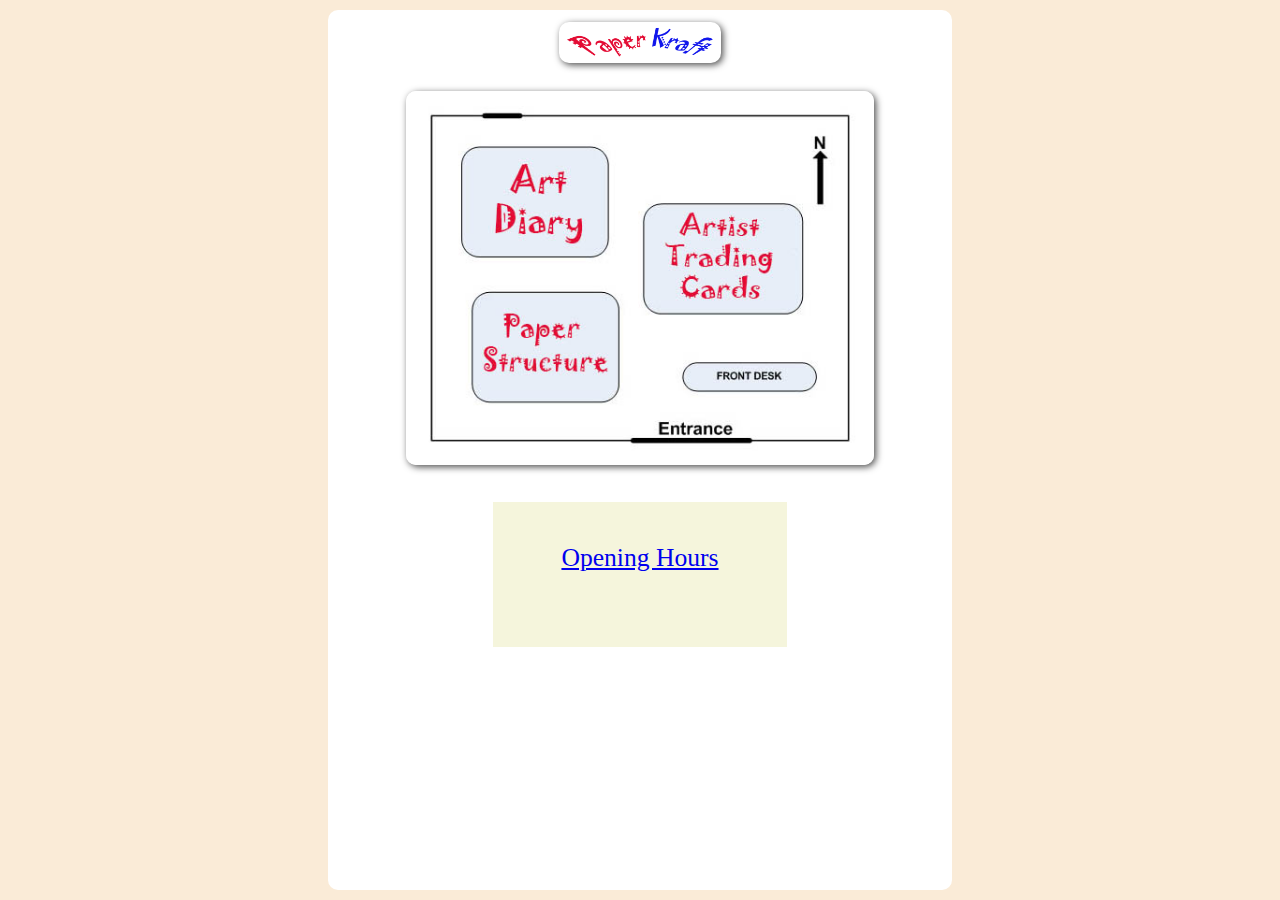
<file: index.html>
<html>
<link rel="stylesheet" href="css/style.css">

<body>
    <div class="main">
        <header>
            <img class="logo" src="logo.png"></header>
        <div class="image">
            <img src="floor_plan.JPG">
            <a href="arttc.html">
                <div class="cards">
                </div>
                <a href="artdiary.html">
                    <div class="diary">
                    </div>
                    <a href="paper_structure.html">
                        <div class="paper">
                        </div>
                    </a>
                </a>
            </a>
        </div>
    </div>
    <a href="hours.html">
        <div class="openinghours">
            <p>Opening Hours</p>
        </div>
    </a>
</body>

</html>
</file>
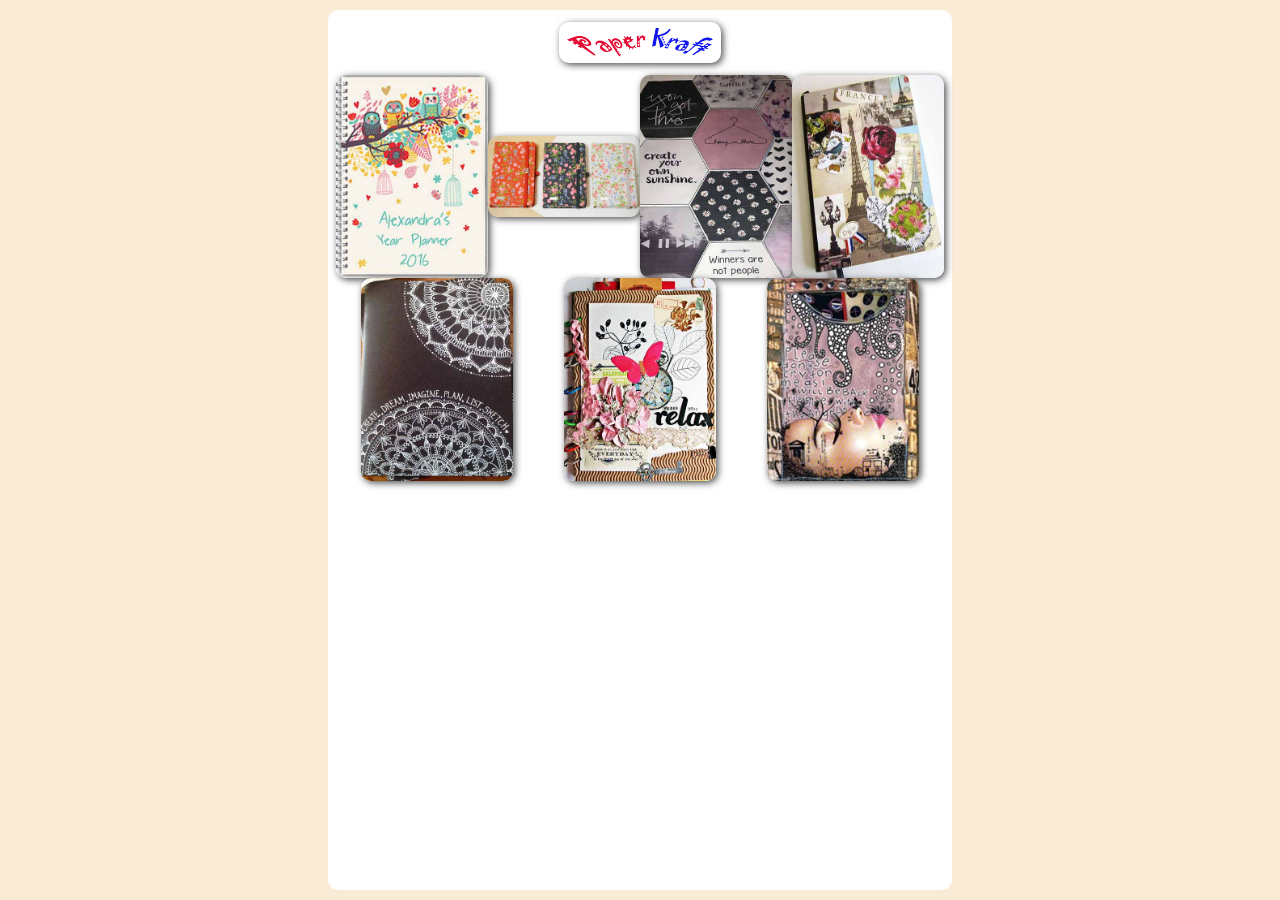
<file: artdiary.html>
<html>
<link rel="stylesheet" href="css/style.css">
<body>
     <header>
        <a href="index.html">
            <img class="logo" src="logo.png">
        </a>
    </header>
    <div class="imagegrid">
        <img class="imagecontent" src="art_diary/ad1.jpg">
        <img class="imagecontent" src="art_diary/ad2.jpg">
        <img class="imagecontent" src="art_diary/ad3.jpg">
        <img class="imagecontent" src="art_diary/ad4.jpg">
        <img class="imagecontent" src="art_diary/ad5.jpg">
        <img class="imagecontent" src="art_diary/ad6.jpg">
        <img class="imagecontent" src="art_diary/ad7.jpg">
    </div>
</body>

</html>
</file>
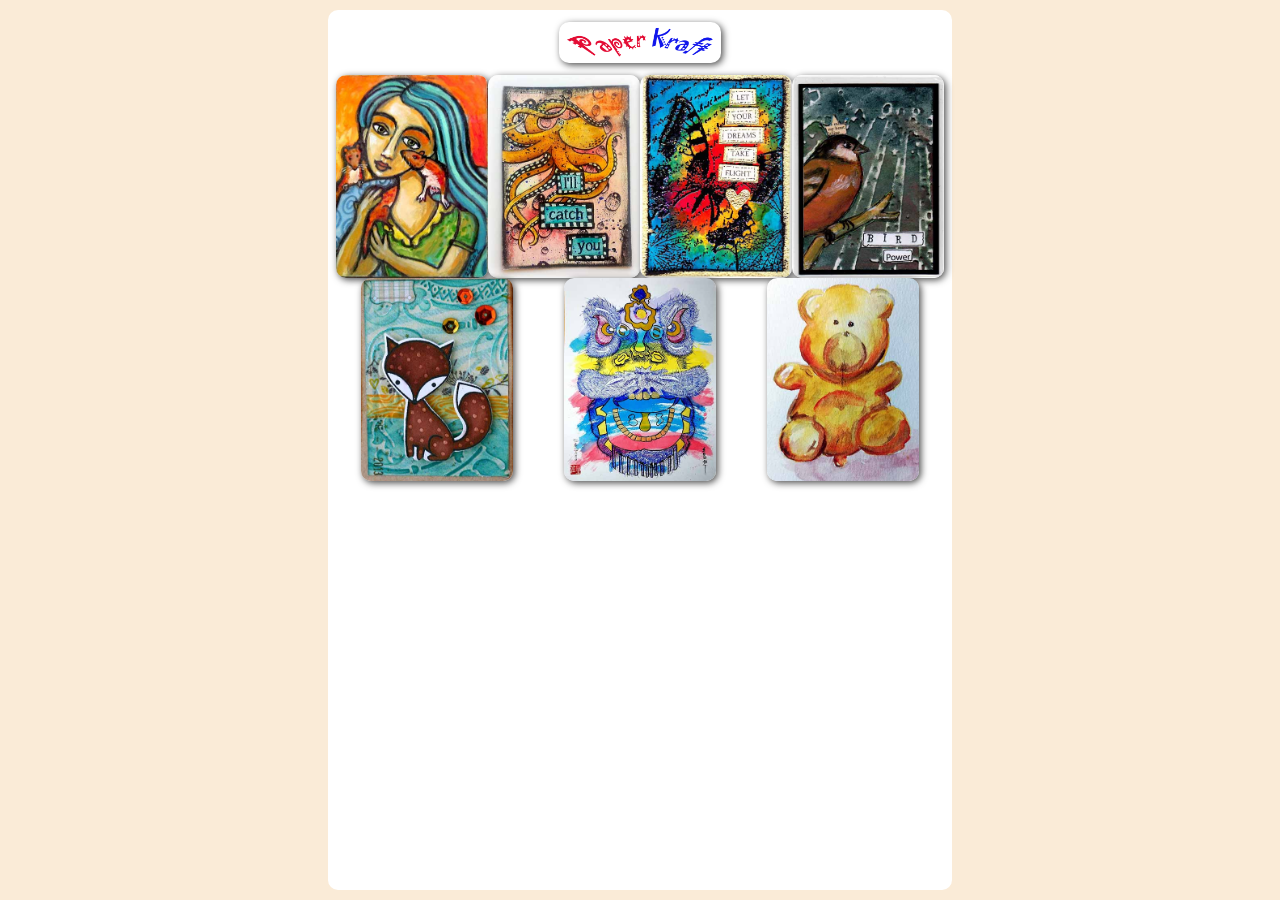
<file: arttc.html>
<html>
<link rel="stylesheet" href="css/style.css">

<body>
    <header>
        <a href="index.html">
            <img class="logo" src="logo.png">
        </a>
    </header>
    <div class="imagegrid">
        <img class="imagecontent" src="artist_trading_cards/tc1.jpg">
        <img class="imagecontent" src="artist_trading_cards/tc2.jpg">
        <img class="imagecontent" src="artist_trading_cards/tc3.jpg">
        <img class="imagecontent" src="artist_trading_cards/tc4.jpg">
        <img class="imagecontent" src="artist_trading_cards/tc5.jpg">
        <img class="imagecontent" src="artist_trading_cards/tc6.jpg">
        <img class="imagecontent" src="artist_trading_cards/tc7.jpg">
    </div>
</body>

</html>
</file>
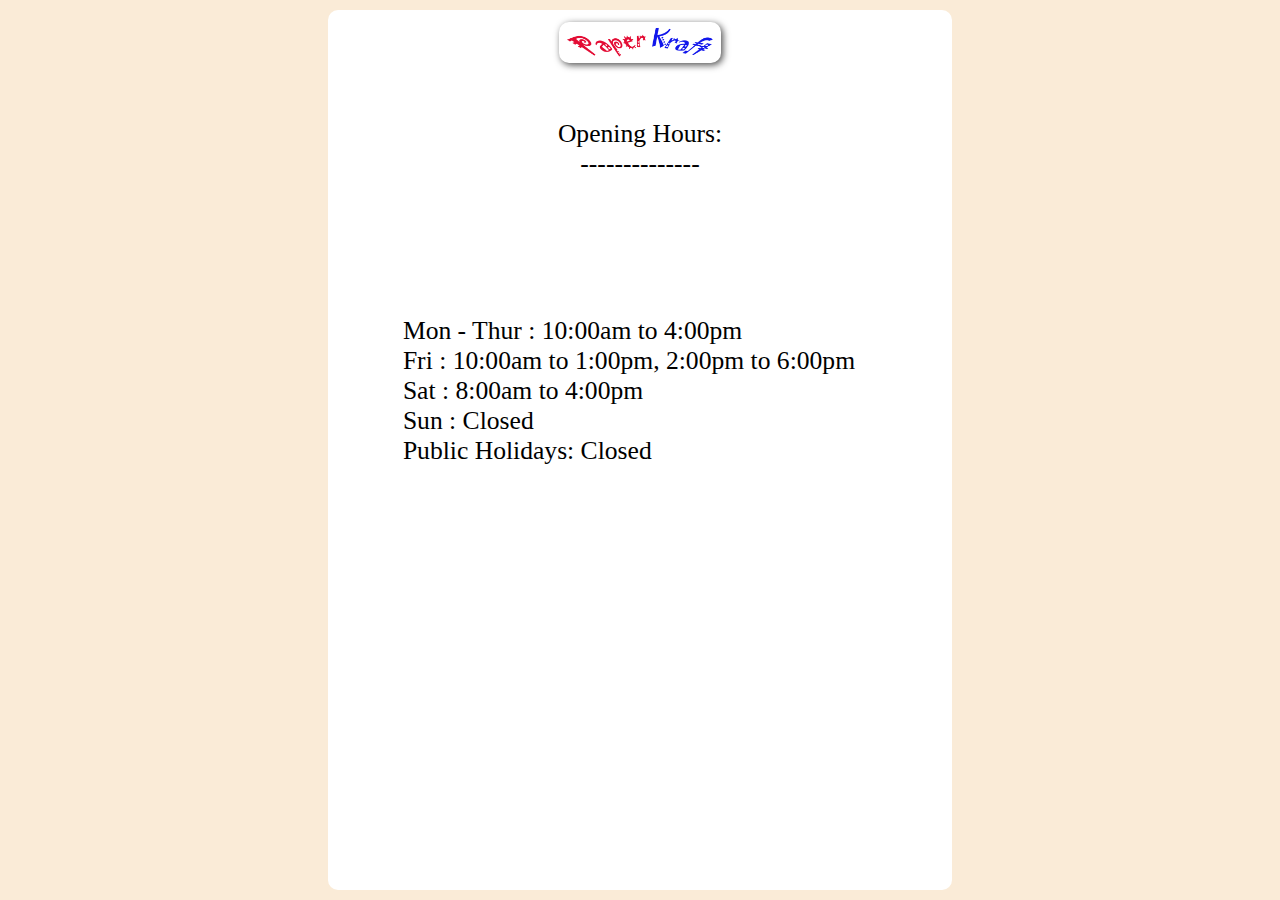
<file: hours.html>
<html>
<link rel="stylesheet" href="css/style.css">

<body>
    <header>
        <a href="index.html">
            <img class="logo" src="logo.png">
        </a>
    </header>
    <div class="hours">
        <p class="title">
            Opening Hours:<br>
            --------------<br>
        </p>
        <p class="open">
            <br>
            Mon - Thur : 10:00am to 4:00pm<br>
            Fri : 10:00am to 1:00pm, 2:00pm to 6:00pm<br>
            Sat : 8:00am to 4:00pm<br>
            Sun : Closed<br>
            Public Holidays: Closed<br>
        </p>
    </div>
</body>

</html>
</file>
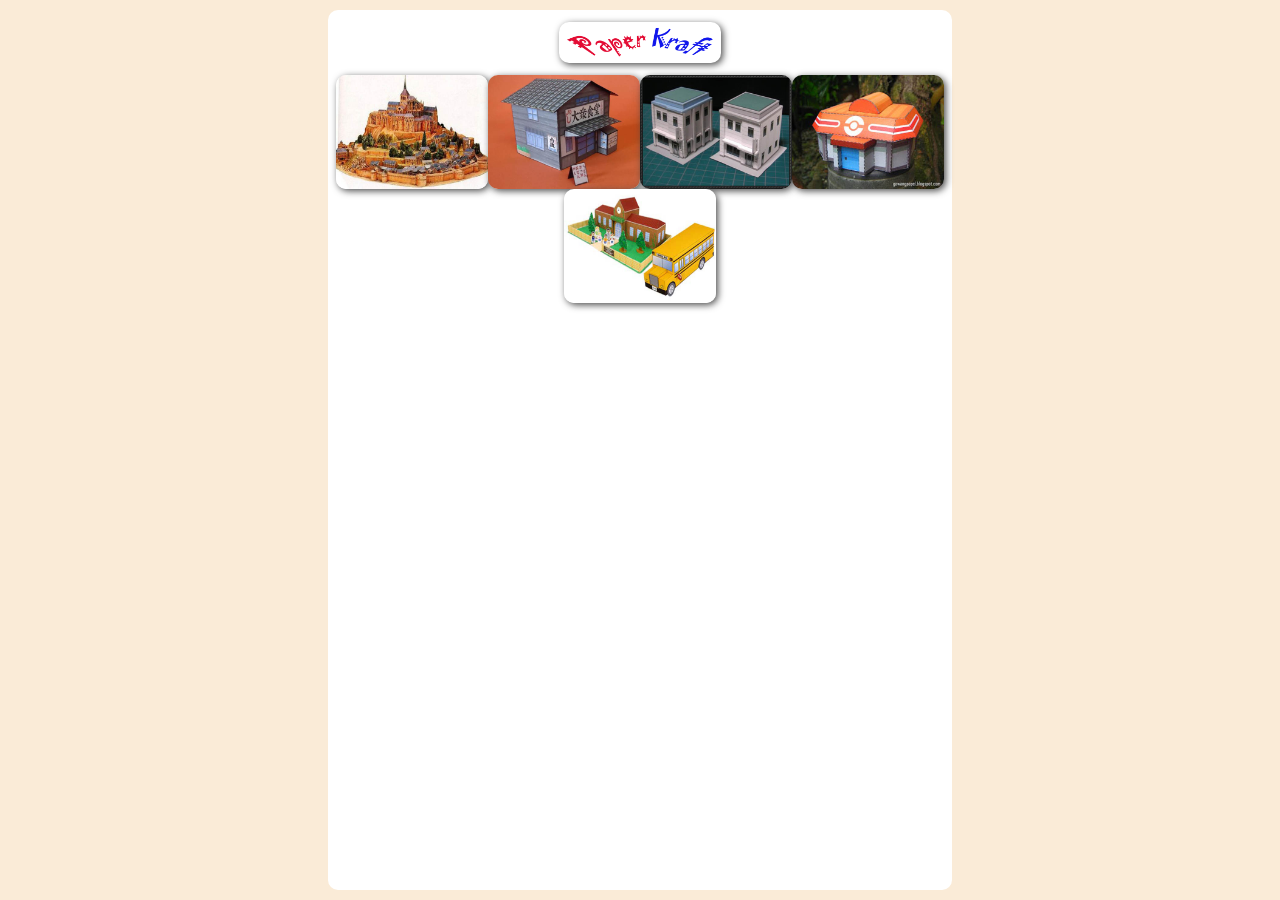
<file: paper_structure.html>
<html>
<link rel="stylesheet" href="css/style.css">
<body>
     <header>
        <a href="index.html">
            <img class="logo" src="logo.png">
        </a>
    </header>
    <div class="imagegrid">
        <img class="imagecontent" src="paper_structure/ar1.jpg">
        <img class="imagecontent" src="paper_structure/ar2.jpg">
        <img class="imagecontent" src="paper_structure/ar3.jpg">
        <img class="imagecontent" src="paper_structure/ar4.jpg">
        <img class="imagecontent" src="paper_structure/ar5.jpg">
    </div>
</body>

</html>
</file>
<file: css/style.css>
html {
    background-color: antiquewhite;
    width: 75%;
    margin: auto;
    margin-top: 10;
    margin-bottom: 10;
}

body {
    background-color: white;
    width: 65%;
    height: 100%;
    margin: auto;
    border-radius: 10px;
}

img {
    width: 75%;
    margin: auto;
    border-radius: 10px;
    box-shadow: 2px 2px 7px #4d4d4d;
}

.image {
    display: flex;
    align-content: center;
    margin-top: 2.5%;
}

.cards {
    position: absolute;
    top: 28.5%;
    right: 33%;
    height: 22%;
    width: 17%;
}

.diary {
    position: absolute;
    top: 16%;
    left: 31%;
    height: 23%;
    width: 16%;
}

.paper {
    position: absolute;
    bottom: 31%;
    left: 32%;
    height: 23%;
    width: 16%;
}

header {
    width: 50%;
    margin: auto;
    padding: 2%;
    text-align: center;
}

.logo {
    padding: 1%;
    width: 50%;
}

.openinghours {
    display: block;
    vertical-align: middle;
    background-color: beige;
    margin: 6% auto;
    padding: 1%;
    height: 15%;
    width: 45%;
    text-align: center;
}

p {
    padding: 3%;
    font-size: 2vw;
}

.hours {
    margin: auto;
    width: 100%;
}

.open {
    padding-left: 12%;
    padding-right: 12%;
    padding-top: 10%;
    padding-bottom: 0;
}

.title {
    text-align: center;
}

.imagegrid {
    display: flex;
    flex-flow: wrap;
        width: 97.5%;
    margin: auto;
    border-radius: 10px;
}

.imagecontent {
    width: 25%;
}
</file>
